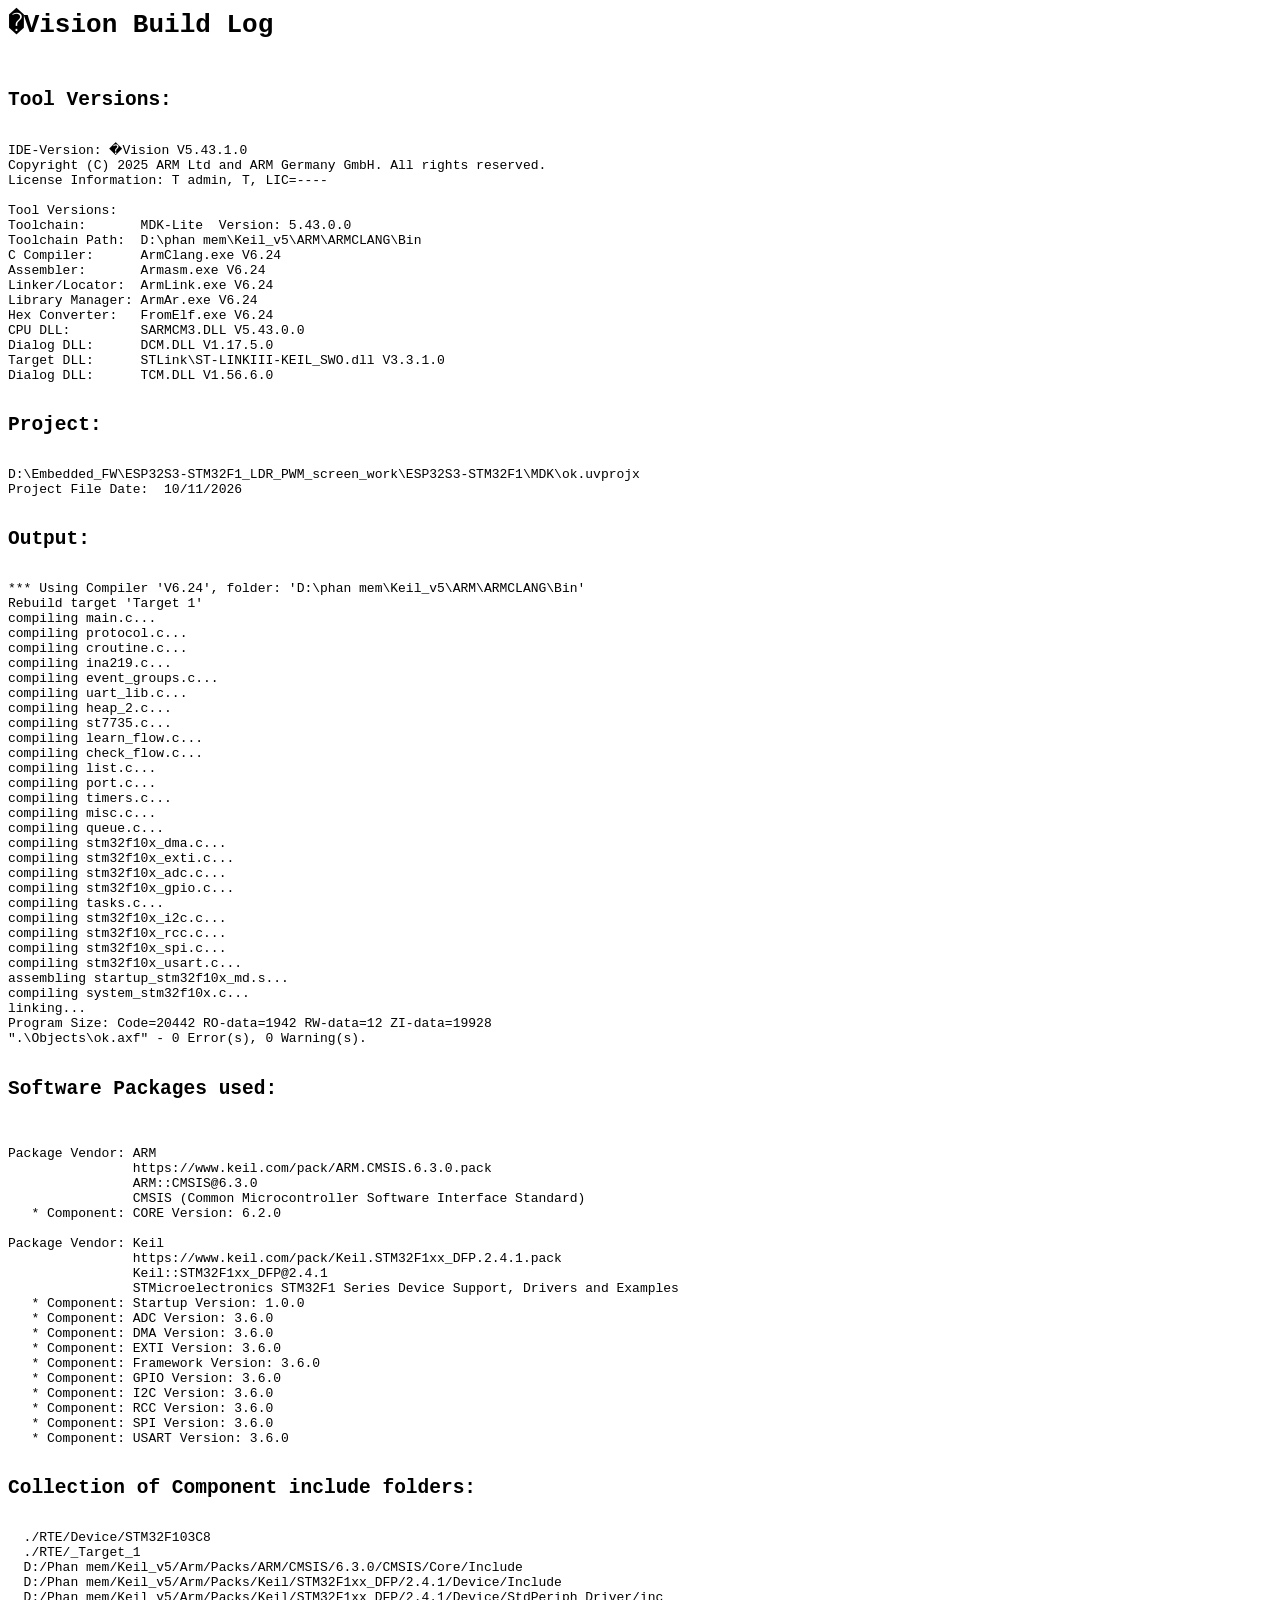
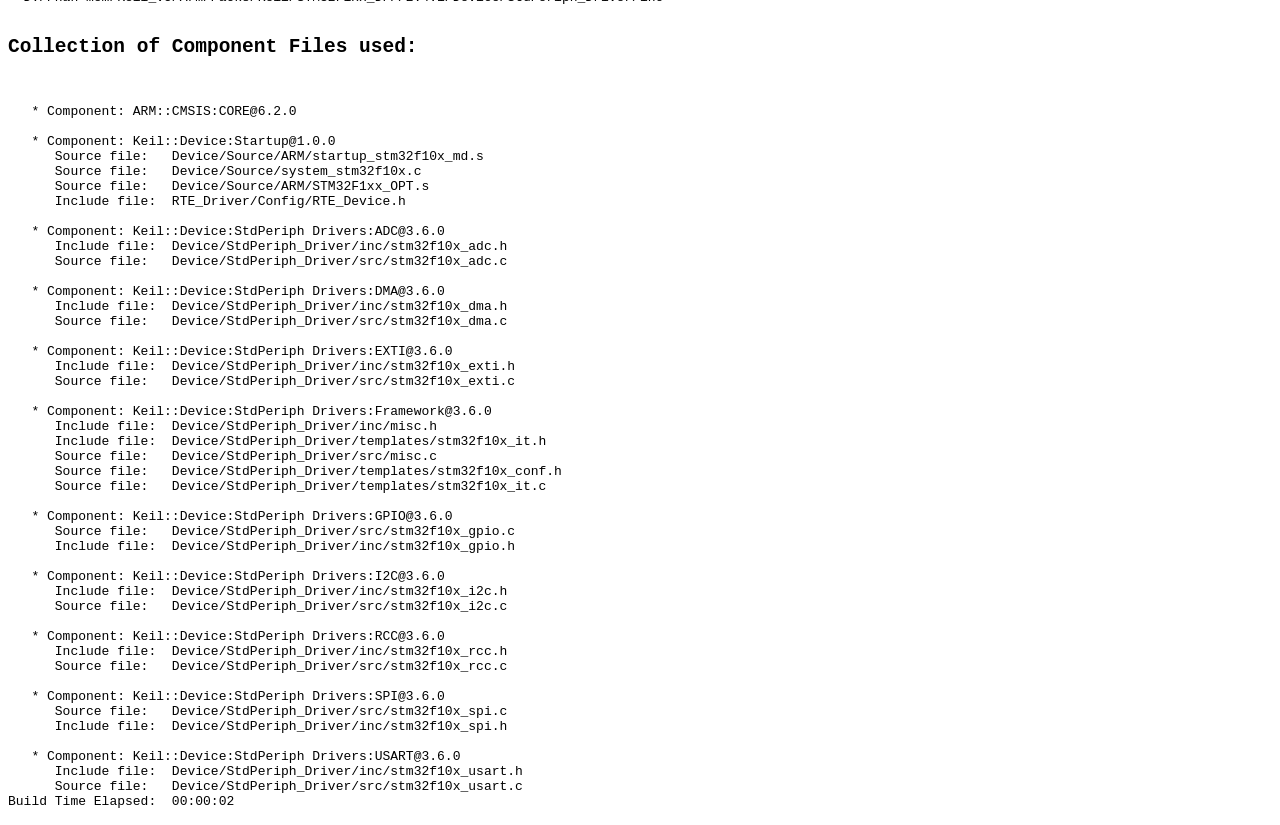
<file: 22_10_2026_Vong_BK/STM32F102C8T6/MDK/Objects/ok.build_log.htm>
<html>
<body>
<pre>
<h1>�Vision Build Log</h1>
<h2>Tool Versions:</h2>
IDE-Version: �Vision V5.43.1.0
Copyright (C) 2025 ARM Ltd and ARM Germany GmbH. All rights reserved.
License Information: T admin, T, LIC=----
 
Tool Versions:
Toolchain:       MDK-Lite  Version: 5.43.0.0
Toolchain Path:  D:\phan mem\Keil_v5\ARM\ARMCLANG\Bin
C Compiler:      ArmClang.exe V6.24
Assembler:       Armasm.exe V6.24
Linker/Locator:  ArmLink.exe V6.24
Library Manager: ArmAr.exe V6.24
Hex Converter:   FromElf.exe V6.24
CPU DLL:         SARMCM3.DLL V5.43.0.0
Dialog DLL:      DCM.DLL V1.17.5.0
Target DLL:      STLink\ST-LINKIII-KEIL_SWO.dll V3.3.1.0
Dialog DLL:      TCM.DLL V1.56.6.0
 
<h2>Project:</h2>
D:\Embedded_FW\ESP32S3-STM32F1_LDR_PWM_screen_work\ESP32S3-STM32F1\MDK\ok.uvprojx
Project File Date:  10/11/2026

<h2>Output:</h2>
*** Using Compiler 'V6.24', folder: 'D:\phan mem\Keil_v5\ARM\ARMCLANG\Bin'
Rebuild target 'Target 1'
compiling main.c...
compiling protocol.c...
compiling croutine.c...
compiling ina219.c...
compiling event_groups.c...
compiling uart_lib.c...
compiling heap_2.c...
compiling st7735.c...
compiling learn_flow.c...
compiling check_flow.c...
compiling list.c...
compiling port.c...
compiling timers.c...
compiling misc.c...
compiling queue.c...
compiling stm32f10x_dma.c...
compiling stm32f10x_exti.c...
compiling stm32f10x_adc.c...
compiling stm32f10x_gpio.c...
compiling tasks.c...
compiling stm32f10x_i2c.c...
compiling stm32f10x_rcc.c...
compiling stm32f10x_spi.c...
compiling stm32f10x_usart.c...
assembling startup_stm32f10x_md.s...
compiling system_stm32f10x.c...
linking...
Program Size: Code=20442 RO-data=1942 RW-data=12 ZI-data=19928  
".\Objects\ok.axf" - 0 Error(s), 0 Warning(s).

<h2>Software Packages used:</h2>

Package Vendor: ARM
                https://www.keil.com/pack/ARM.CMSIS.6.3.0.pack
                ARM::CMSIS@6.3.0
                CMSIS (Common Microcontroller Software Interface Standard)
   * Component: CORE Version: 6.2.0

Package Vendor: Keil
                https://www.keil.com/pack/Keil.STM32F1xx_DFP.2.4.1.pack
                Keil::STM32F1xx_DFP@2.4.1
                STMicroelectronics STM32F1 Series Device Support, Drivers and Examples
   * Component: Startup Version: 1.0.0
   * Component: ADC Version: 3.6.0
   * Component: DMA Version: 3.6.0
   * Component: EXTI Version: 3.6.0
   * Component: Framework Version: 3.6.0
   * Component: GPIO Version: 3.6.0
   * Component: I2C Version: 3.6.0
   * Component: RCC Version: 3.6.0
   * Component: SPI Version: 3.6.0
   * Component: USART Version: 3.6.0

<h2>Collection of Component include folders:</h2>
  ./RTE/Device/STM32F103C8
  ./RTE/_Target_1
  D:/Phan mem/Keil_v5/Arm/Packs/ARM/CMSIS/6.3.0/CMSIS/Core/Include
  D:/Phan mem/Keil_v5/Arm/Packs/Keil/STM32F1xx_DFP/2.4.1/Device/Include
  D:/Phan mem/Keil_v5/Arm/Packs/Keil/STM32F1xx_DFP/2.4.1/Device/StdPeriph_Driver/inc

<h2>Collection of Component Files used:</h2>

   * Component: ARM::CMSIS:CORE@6.2.0

   * Component: Keil::Device:Startup@1.0.0
      Source file:   Device/Source/ARM/startup_stm32f10x_md.s
      Source file:   Device/Source/system_stm32f10x.c
      Source file:   Device/Source/ARM/STM32F1xx_OPT.s
      Include file:  RTE_Driver/Config/RTE_Device.h

   * Component: Keil::Device:StdPeriph Drivers:ADC@3.6.0
      Include file:  Device/StdPeriph_Driver/inc/stm32f10x_adc.h
      Source file:   Device/StdPeriph_Driver/src/stm32f10x_adc.c

   * Component: Keil::Device:StdPeriph Drivers:DMA@3.6.0
      Include file:  Device/StdPeriph_Driver/inc/stm32f10x_dma.h
      Source file:   Device/StdPeriph_Driver/src/stm32f10x_dma.c

   * Component: Keil::Device:StdPeriph Drivers:EXTI@3.6.0
      Include file:  Device/StdPeriph_Driver/inc/stm32f10x_exti.h
      Source file:   Device/StdPeriph_Driver/src/stm32f10x_exti.c

   * Component: Keil::Device:StdPeriph Drivers:Framework@3.6.0
      Include file:  Device/StdPeriph_Driver/inc/misc.h
      Include file:  Device/StdPeriph_Driver/templates/stm32f10x_it.h
      Source file:   Device/StdPeriph_Driver/src/misc.c
      Source file:   Device/StdPeriph_Driver/templates/stm32f10x_conf.h
      Source file:   Device/StdPeriph_Driver/templates/stm32f10x_it.c

   * Component: Keil::Device:StdPeriph Drivers:GPIO@3.6.0
      Source file:   Device/StdPeriph_Driver/src/stm32f10x_gpio.c
      Include file:  Device/StdPeriph_Driver/inc/stm32f10x_gpio.h

   * Component: Keil::Device:StdPeriph Drivers:I2C@3.6.0
      Include file:  Device/StdPeriph_Driver/inc/stm32f10x_i2c.h
      Source file:   Device/StdPeriph_Driver/src/stm32f10x_i2c.c

   * Component: Keil::Device:StdPeriph Drivers:RCC@3.6.0
      Include file:  Device/StdPeriph_Driver/inc/stm32f10x_rcc.h
      Source file:   Device/StdPeriph_Driver/src/stm32f10x_rcc.c

   * Component: Keil::Device:StdPeriph Drivers:SPI@3.6.0
      Source file:   Device/StdPeriph_Driver/src/stm32f10x_spi.c
      Include file:  Device/StdPeriph_Driver/inc/stm32f10x_spi.h

   * Component: Keil::Device:StdPeriph Drivers:USART@3.6.0
      Include file:  Device/StdPeriph_Driver/inc/stm32f10x_usart.h
      Source file:   Device/StdPeriph_Driver/src/stm32f10x_usart.c
Build Time Elapsed:  00:00:02
</pre>
</body>
</html>
</file>
